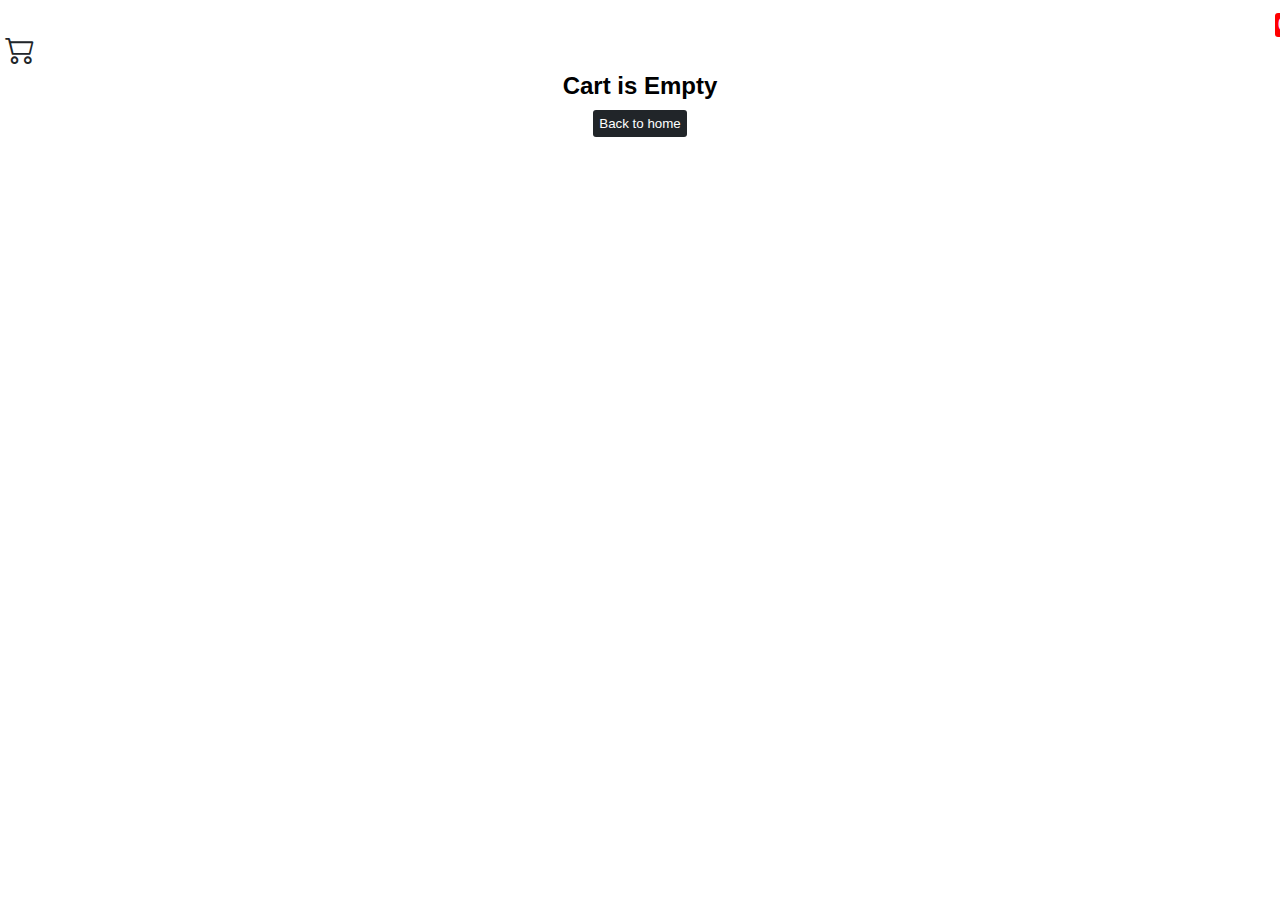
<file: cart.html>
<!DOCTYPE html>
<html lang="en">

<head>
  <meta charset="UTF-8">
  <meta http-equiv="X-UA-Compatible" content="IE=edge">
  <meta name="viewport" content="width=device-width, initial-scale=1.0">
  <title>Clothing Store</title>
  <link rel="stylesheet" href="js/style.css">
  <link rel="stylesheet" href="https://cdn.jsdelivr.net/npm/bootstrap-icons@1.8.1/font/bootstrap-icons.css">
</head>

<body>
  <div class="navbar">
    <a href="index.html">
      <h2>Clothing Store</h2>
    </a>

    <a href="cart.html">
      <div class="cart">
        <i class="bi bi-cart2"></i>
        <div id="cartAmount" class="cartAmount">0</div>
      </div>
    </a>

  </div>

  <div id="label" class="text-center"></div>

  <div class="shopping-cart" id="shopping-cart"></div>
</body>
<script src="js/Data.js"></script>
<script src="js/cart.js"></script>

</html>
</file>
<file: js/style.css>
* {
  margin: 0;
  padding: 0;
  box-sizing: border-box;
}

body {
  font-family: sans-serif;
}

i {
  cursor: pointer;
}

a {
  text-decoration: none;
  color: white;
}




.cart {
  position: relative;
  background-color: #fff;
  color: #212529;
  font-size: 30px;
  padding: 5px;
  border-radius: 4px;
}

.cartAmount {
  position: absolute;
  top: -15px;
  right: -10px;
  font-size: 16px;
  background-color: red;
  color: white;
  padding: 3px;
  border-radius: 3px;
}

/**
* ! Shop items styles are here
**/

.shop {
  display: grid;
  grid-template-columns: repeat(4, 223px);
  gap: 30px;
  justify-content: center;
}

@media (max-width: 1000px) {
  .shop {
    grid-template-columns: repeat(2, 223px);
  }
}

@media (max-width: 500px) {
  .shop {
    grid-template-columns: repeat(1, 223px);
  }
}

.item {
  border: 2px solid #212529;
  border-radius: 4px;
}

.details {
  display: flex;
  flex-direction: column;
  padding: 10px;
  gap: 10px;
}

.price-quantity {
  display: flex;
  flex-direction: row;
  justify-content: space-between;
  align-items: center;
}

.buttons {
  display: flex;
  flex-direction: row;
  gap: 8px;
  font-size: 16px;
}

.bi-dash-lg {
  color: red;
}

.bi-plus-lg {
  color: green;
}

/**
* ! style rules for label and some buttons
**/

.text-center {
  text-align: center;
  margin-bottom: 20px;
}

.HomeBtn,
.checkout,
.removeAll {
  background-color: #212529;
  color: white;
  border: none;
  padding: 6px;
  border-radius: 3px;
  cursor: pointer;
  margin-top: 10px;
}

.checkout {
  background-color: green;
}
.removeAll {
  background-color: red;
}
.bi-x-lg {
  color: red;
  font-weight: bold;
}

/**
* ! style rules for shopping-cart
**/

.shopping-cart {
  display: grid;
  grid-template-columns: repeat(1, 320px);
  justify-content: center;
  gap: 15px;
}

/**
* ! style rules for cart-item
**/

.cart-item {
  border: 2px solid #212529;
  border-radius: 5px;
  display: flex;
}

.title-price-x {
  width: 195px;
  display: flex;
  align-items: center;
  justify-content: space-between;
  /* border: 2px solid red; */
}

.title-price {
  display: flex;
  align-items: center;
  gap: 10px;
}

.cart-item-price {
  background-color: #212529;
  color: white;
  border-radius: 4px;
  padding: 3px 6px;
}
</file>
